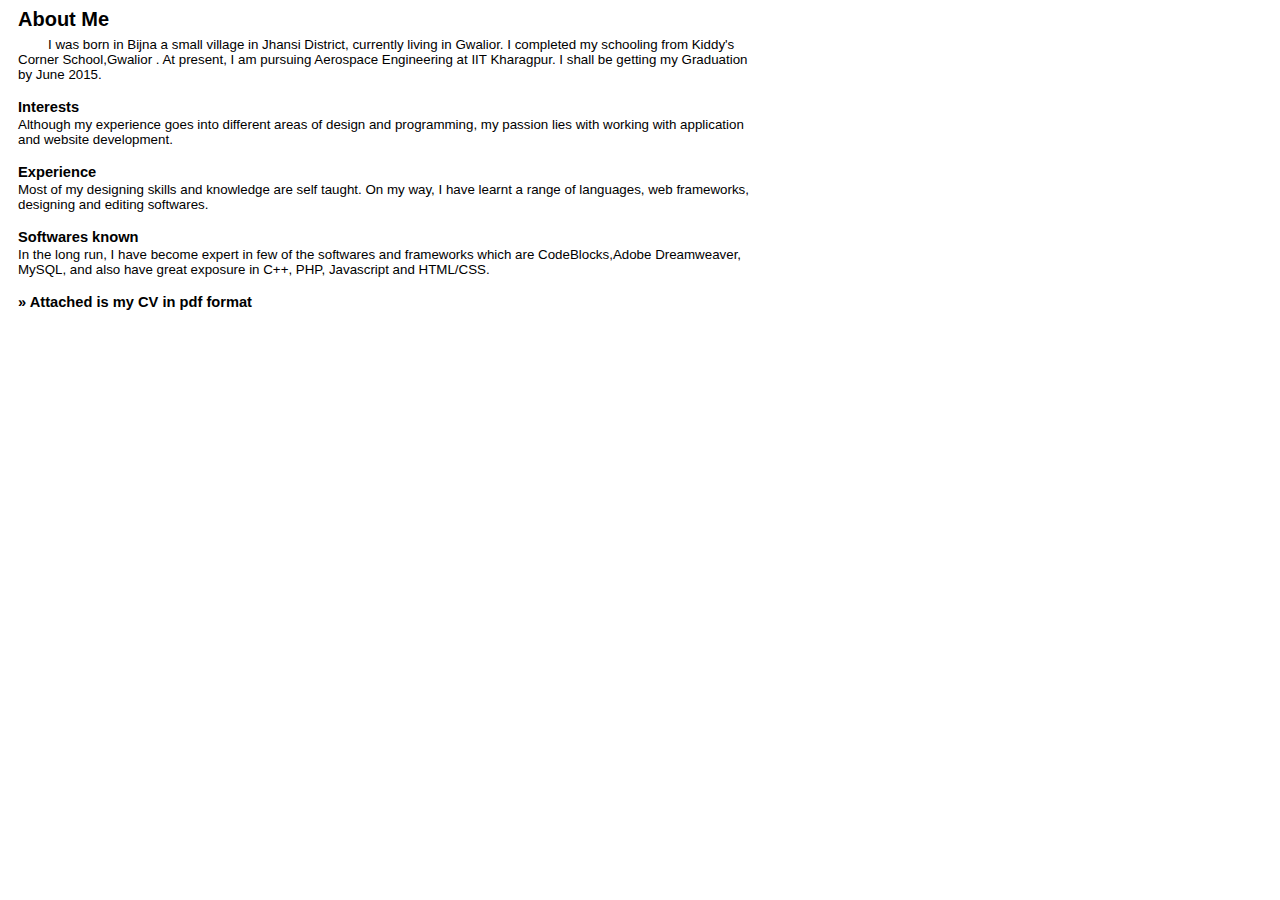
<file: about.html>
<!DOCTYPE html PUBLIC "-//W3C//DTD HTML 4.01 Transitional//EN">
<html><head><meta http-equiv="Content-Type" content="text/html; charset=UTF-8">
	<meta charset="utf-8">
	<title>Surendra Verma</title>
	<link rel="stylesheet" type="text/css" media="screen" href="./about_files/style.css">
<style type="text/css"></style></head>
<body>
	<div id="container">
		<div id="pageContent">
			<h3>About Me</h3>
			<p>I was born in Bijna a small village in Jhansi District, currently living in Gwalior. I completed my schooling from Kiddy's Corner School,Gwalior . At present, I am pursuing Aerospace Engineering at IIT Kharagpur. I shall be getting my Graduation by June 2015.</p>
			<br>
			<h5>Interests</h5>
			Although my experience goes into different areas of design and programming, my passion lies with working with application and website development.
			<br><br>
			<h5>Experience</h5>
			Most of my designing skills and knowledge are self taught. On my way, I have learnt a range of languages, web frameworks, designing and editing softwares.
			<br><br>
			<h5>Softwares known</h5>
			In the long run, I have become expert in few of the softwares and frameworks which are CodeBlocks,Adobe Dreamweaver, MySQL,  and also have great exposure in C++, PHP, Javascript and HTML/CSS. 
			<br><br>
			<h5><a href="./resume.pdf" target="blank">» Attached is my CV in pdf format</a></h5>
		</div>
	</div>

</body></html>
</file>
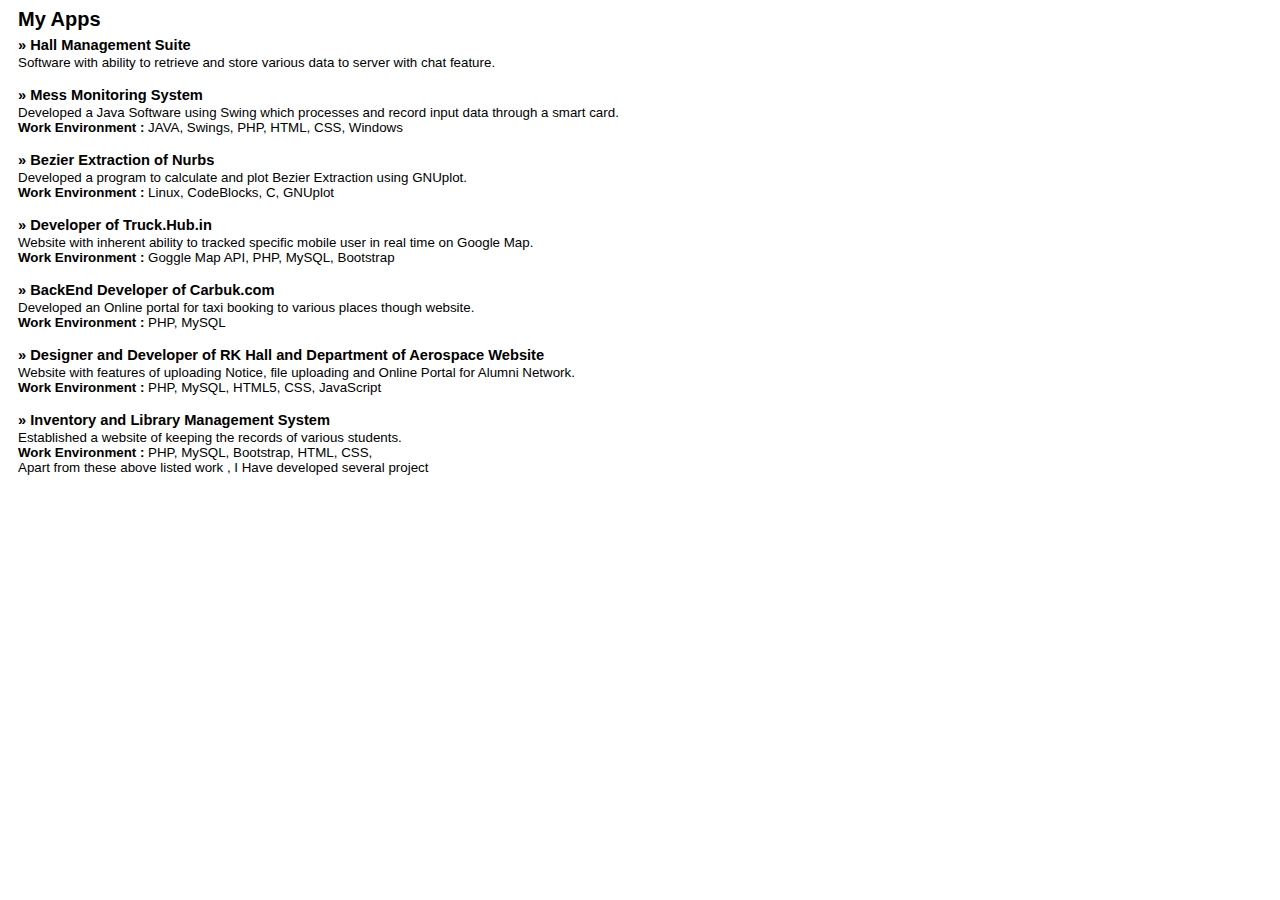
<file: app.html>
<!DOCTYPE html PUBLIC "-//W3C//DTD HTML 4.01 Transitional//EN">
<!-- saved from url=(0042)http://cse.iitkgp.ac.in/~kkmahato/app.html -->
<html><head><meta http-equiv="Content-Type" content="text/html; charset=UTF-8">
	<meta charset="utf-8">
	<title>Surendra Verma</title>
	<link rel="stylesheet" type="text/css" media="screen" href="./app_files/style.css">
<style type="text/css"></style></head>
<body>
	<div id="container">
		<div id="pageContent">
		<h3>My Apps</h3>
			<h5>» Hall Management Suite </h5>
			Software with ability to retrieve and store various data to server with chat feature.
			<br><br>
		
			<h5>» Mess Monitoring System </h5>
			Developed a Java Software using Swing which processes and record input data through a smart card.
			<br /><b>Work Environment :</b> JAVA, Swings, PHP, HTML, CSS, Windows
			<br><br>
			
			<h5>» Bezier Extraction of Nurbs </h5>
			Developed a program to calculate and plot Bezier Extraction using GNUplot.
			<br /><b>Work Environment :</b>  Linux, CodeBlocks, C, GNUplot
			<br><br>

			<h5>» Developer of Truck.Hub.in</h5>
			Website with inherent ability to tracked specific mobile user in real time on Google Map.
			<br /><b>Work Environment :</b> Goggle Map API, PHP, MySQL, Bootstrap
			<br><br>
			
			<h5><a href="http://carbuk.com/" target="blank">» BackEnd Developer of Carbuk.com</a></h5>
			Developed an Online portal for taxi booking to various places though website.
			<br /><b>Work Environment :</b> PHP, MySQL
			<br><br>
			
			<h5><a href="http://rkhall.org/" target="blank" >» Designer and Developer of RK Hall</a>  and <a href="http://www.ae.iitkgp.ernet.in/"   target="blank">Department of Aerospace Website</a></h5>
			Website with features of uploading Notice, file uploading and Online Portal for Alumni Network.
			<br /><b>Work Environment :</b> PHP, MySQL,  HTML5, CSS, JavaScript
			<br><br>
			
			<h5><a href="http://library.rkhall.org/" target="blank">» Inventory and Library Management System </a></h5>
			Established a website of keeping the records of various students.
			<br /><b>Work Environment :</b> PHP, MySQL, Bootstrap,  HTML, CSS,
			<br>
			
			<p style="text-indent:0pt;">Apart from these above listed work , I Have developed several project</p>

			
			
		</div>
	</div>

</body></html>
</file>
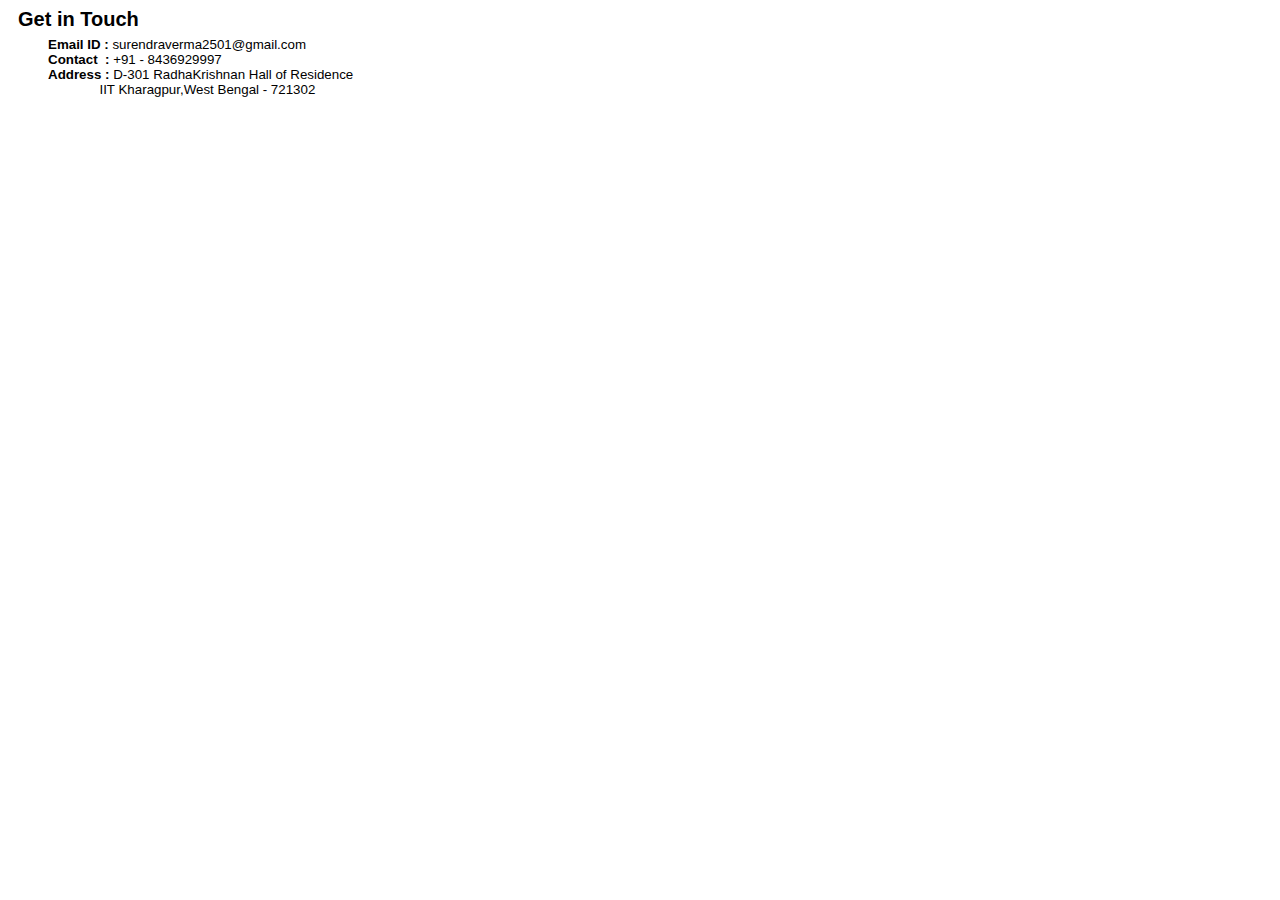
<file: contact.html>
<html>
<head>
	<title>Surendra Verma</title>
	<meta http-equiv="Content-Type" content="text/html; charset=UTF-8">
	<link href="./contact_files/contact.css" rel="stylesheet" type="text/css">
	<link rel="stylesheet" type="text/css" media="screen" href="./contact_files/style.css">
</head>
<body>
	<div id="container">
		<div id="pageContent">
			<h3>Get in Touch</h3>
			<div class="panel">
				<p id="formstatus"></p>
				<p><b>Email ID :</b> surendraverma2501@gmail.com</p>
				<p><b>Contact&nbsp :</b> +91 - 8436929997</p>
				<p><b>Address :</b> D-301 RadhaKrishnan Hall of Residence<br />
				&nbsp &nbsp &nbsp &nbsp &nbsp &nbsp &nbsp 
				&nbsp &nbsp &nbsp &nbsp  IIT Kharagpur,West Bengal - 721302</p>
				

			</div>
		</div>
	</div>


</body></html>
</file>
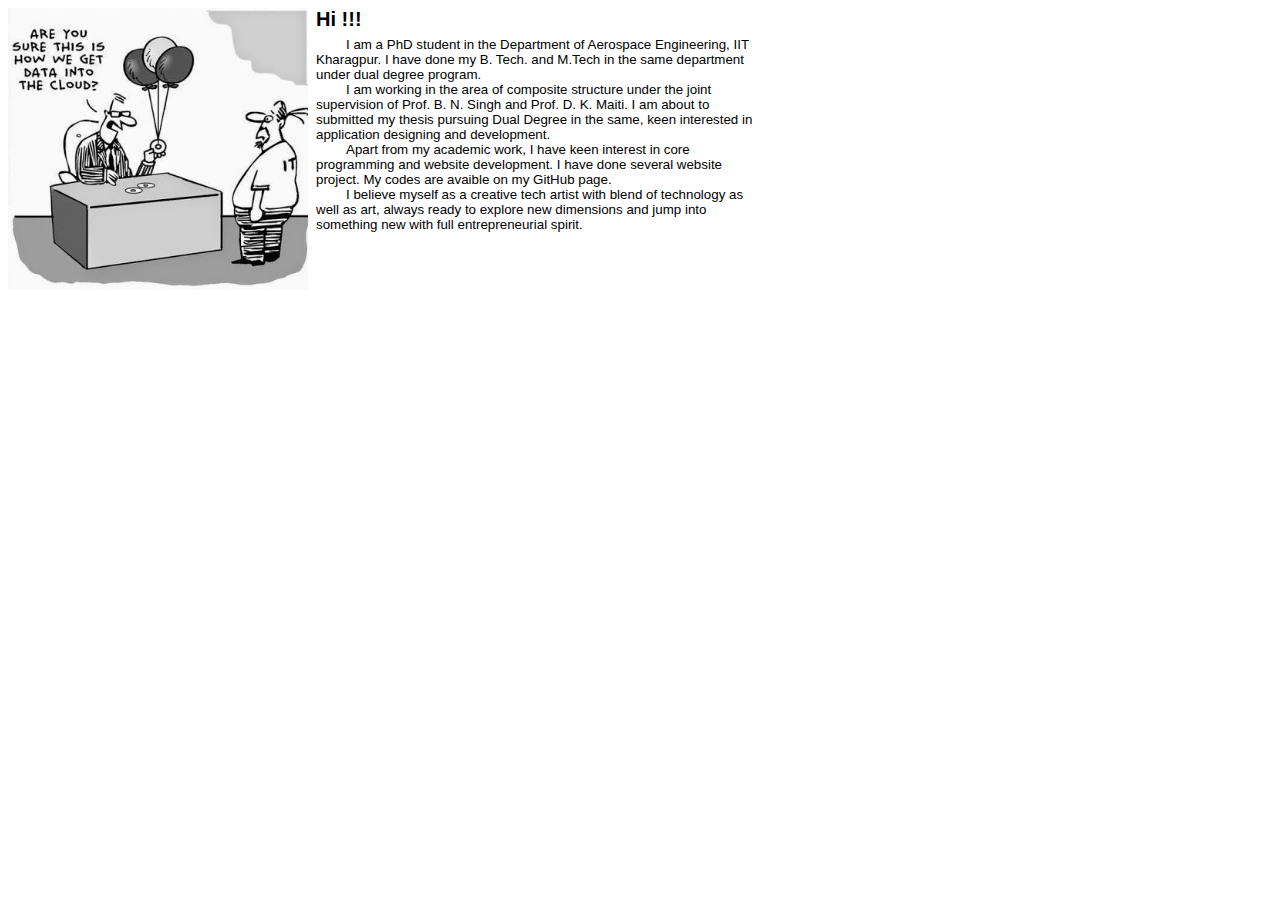
<file: home.html>
<!DOCTYPE html PUBLIC "-//W3C//DTD HTML 4.01 Transitional//EN">
<html><head><meta http-equiv="Content-Type" content="text/html; charset=UTF-8">
	<meta charset="utf-8">
	<title>Surendra Verma</title>
	<link rel="stylesheet" type="text/css" media="screen" href="./home_files/style.css">
<style type="text/css"></style></head>
<body>
	<div id="container">
		<div id="pageHeader1">
			<h2><span><img style="border-right:5px solid white" width="300" src="./home_files/cloud.jpg" align="left"></span></h2>
		</div>

		<div id="pageContent">
			<h3>Hi !!!</h3>
			<p>I am a PhD student in the Department of Aerospace Engineering, IIT Kharagpur. I have done my B. Tech. and M.Tech in the same department under dual degree program.</p>
			<p>I am working in the area of composite structure under the joint supervision of Prof. B. N. Singh and Prof. D. K. Maiti. I am about to submitted my thesis pursuing Dual Degree in the same, keen interested in application designing and development.</p>
			<p>Apart from my academic work, I have keen interest in core programming and website development. I have done several website project. My codes are avaible on <a href="https://github.com/suri2501">my GitHub page</a>.</p>
			<p>I believe myself as a creative tech artist with blend of technology as well as art, always ready to explore new dimensions and jump into something new with full entrepreneurial spirit.</p>
			<br>
		</div>
	</div>

</body></html>
</file>
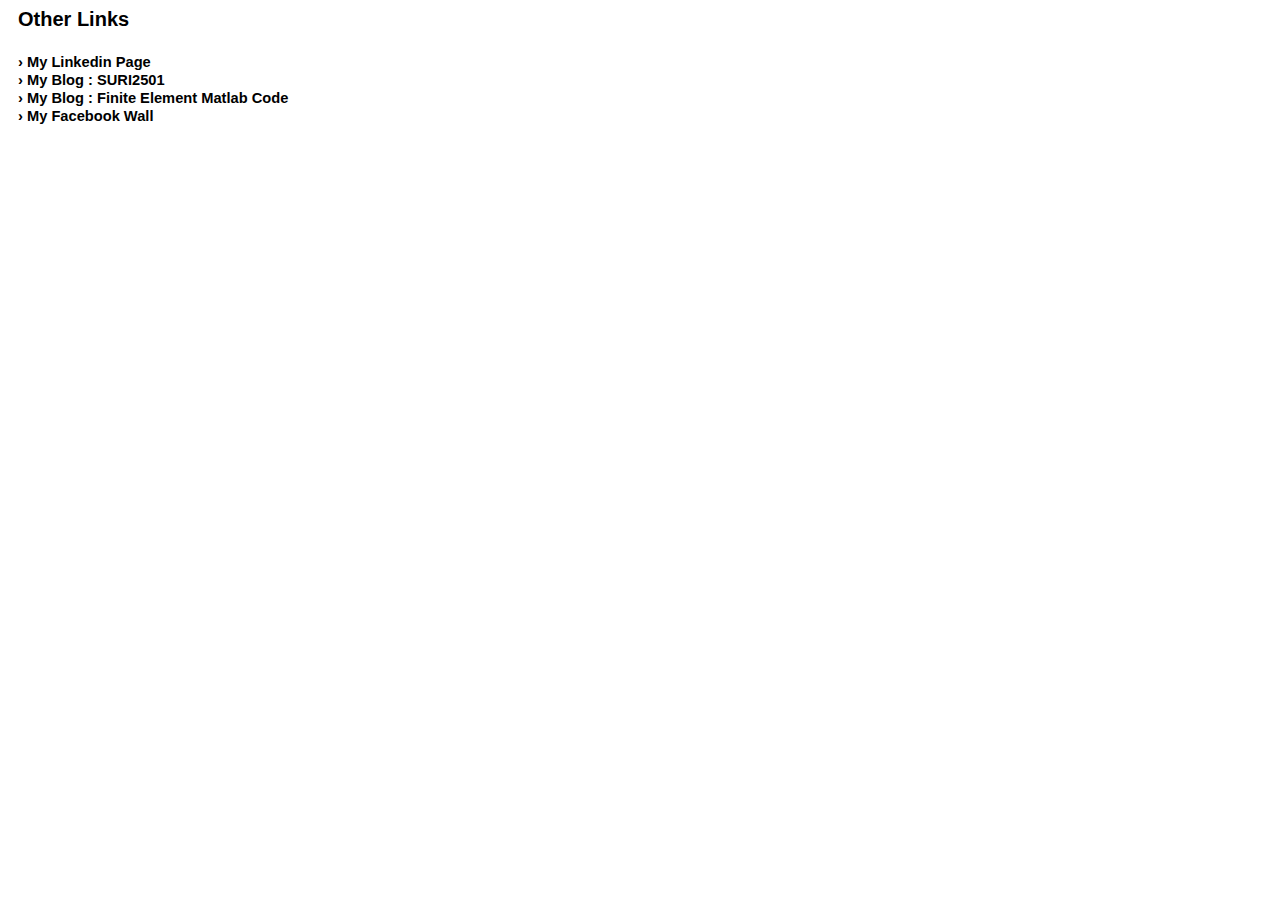
<file: personal.html>
<!DOCTYPE html PUBLIC "-//W3C//DTD HTML 4.01 Transitional//EN">
<html><head><meta http-equiv="Content-Type" content="text/html; charset=UTF-8">
	<meta charset="utf-8">
	<title>Surendra Verma</title>
	<link rel="stylesheet" type="text/css" media="screen" href="./personal_files/style.css">
<style type="text/css"></style></head>
<body>
	<div id="container">
		<div id="pageContent">
			<h3>Other Links</h3>
			<br>
			<h5><a href="http://in.linkedin.com/in/surendraverma2501" target="blank">› My Linkedin Page</a></h5>
			<h5><a href="http://suri2501.blogspot.in/" target="blank">› My Blog : SURI2501</a></h5>
			<h5><a href="http://finite-element-code.blogspot.in/" target="blank">› My Blog : Finite Element Matlab Code</a></h5>
			<h5><a href="https://www.facebook.com/suri2501" target="blank">› My Facebook Wall</a></h5>
			
			<!--<h5><a href="https://www.facebook.com/KKM.Klicks" target="blank">› My Photography Page</a></h5>
			-->
		</div>
	</div>

</body></html>
</file>
<file: about_files/style.css>
body{background:white;color:black; font-family: Arial; font-size: 10pt; text-align: justify;}

h1  { font-family: Arial; font-size: 26pt; font-face: bold; margin-bottom: 3px; margin-top: 0px;}
h2  { font-family: Arial; font-size: 18pt; font-face: bold; margin-bottom: 6px; margin-top: 3px;}
h3  { font-family: Arial; font-size: 15pt; font-face: bold; margin-bottom: 6px; margin-top: 3px;}
h4  { font-family: Arial; font-size: 11pt; font-face: bold; margin-bottom: 2px; margin-top: 2px;}
h5  { font-family: Arial; font-size: 11pt; font-face: bold; margin-bottom: 2px; margin-top: 2px;}
p   {padding: 0px; border: 0px hidden black; font-family: Arial; font-size: 10pt; color: #000000; margin-top: 0px; margin-bottom: 0px; text-indent:30px; }
// span{font-family: Arial; font-weight: bold; font-size: 10pt; color: #bb0000;} 

hr  {color: #aa8888; background-color: #f00; height: 1px; align: left; width: 100%; }

ol {margin-left: -15px; margin-bottom: 12px; margin-top: 10px; font-family: Arial; font-size: 10pt;}
ul {margin-left: -15px; margin-bottom: 12px; margin-top: 10px; font-family: Arial; font-size: 10pt;}

table {border: 0px double #888888;}
td {padding: 2px; border: 0px hidden #ffffff; font-family: Arial; font-size: 10pt; text-align: justify;}

img {border: 0px}

a:link {color:#000000;background:none;text-decoration: none;}
a:visited {color:#000000;background:none;text-decoration: none;}
a:active {color:#bb0000;background:none;text-decoration: none;}
a:hover {color:#000000;background:#dddddd;text-decoration: none;}

frameset {border-width: 5px; border-style: none; border-style: hidden; border-collapse: collapse; }
#container { 
	width:750px;
	text-align:left;
	padding:0;  
	margin:0 0; 
}
#pageHeader {
	width:50px;
	height:50px;
	float:right;
	margin:-10px 0 0 0;
	padding:0;
	text-align: right;
	color: #363435;
}
#pageContent{
	padding-left: 10px;
}
</file>
<file: app_files/style.css>
body{background:white;color:black; font-family: Arial; font-size: 10pt; text-align: justify;}

h1  { font-family: Arial; font-size: 26pt; font-face: bold; margin-bottom: 3px; margin-top: 0px;}
h2  { font-family: Arial; font-size: 18pt; font-face: bold; margin-bottom: 6px; margin-top: 3px;}
h3  { font-family: Arial; font-size: 15pt; font-face: bold; margin-bottom: 6px; margin-top: 3px;}
h4  { font-family: Arial; font-size: 11pt; font-face: bold; margin-bottom: 2px; margin-top: 2px;}
h5  { font-family: Arial; font-size: 11pt; font-face: bold; margin-bottom: 2px; margin-top: 2px;}
p   {padding: 0px; border: 0px hidden black; font-family: Arial; font-size: 10pt; color: #000000; margin-top: 0px; margin-bottom: 0px; text-indent:30px; }
// span{font-family: Arial; font-weight: bold; font-size: 10pt; color: #bb0000;} 

hr  {color: #aa8888; background-color: #f00; height: 1px; align: left; width: 100%; }

ol {margin-left: -15px; margin-bottom: 12px; margin-top: 10px; font-family: Arial; font-size: 10pt;}
ul {margin-left: -15px; margin-bottom: 12px; margin-top: 10px; font-family: Arial; font-size: 10pt;}

table {border: 0px double #888888;}
td {padding: 2px; border: 0px hidden #ffffff; font-family: Arial; font-size: 10pt; text-align: justify;}

img {border: 0px}

a:link {color:#000000;background:none;text-decoration: none;}
a:visited {color:#000000;background:none;text-decoration: none;}
a:active {color:#bb0000;background:none;text-decoration: none;}
a:hover {color:#000000;background:#dddddd;text-decoration: none;}

frameset {border-width: 5px; border-style: none; border-style: hidden; border-collapse: collapse; }
#container { 
	width:750px;
	text-align:left;
	padding:0;  
	margin:0 0; 
}
#pageHeader {
	width:50px;
	height:50px;
	float:right;
	margin:-10px 0 0 0;
	padding:0;
	text-align: right;
	color: #363435;
}
#pageContent{
	padding-left: 10px;
}
</file>
<file: contact_files/contact.css>
.panel{ background:#fff; width:1000px; height:1000px; height:auto; border:0px; position:fixed; }

#contact-form{margin-top:10px;width:210px; border:0px;}
	form p{clear:both;margin-bottom:10px;}
	input{font-family:Arial;padding:8px 0 8px 5px;margin:0 0 10px 0;width:420px;background:#fff;border:1px solid #dbdbdb;color:#c0c0c0;font-size:13px;display:block;-moz-border-radius:3px; -webkit-border-radius:3px; border-radius:3px}
	textarea{font-family:Arial;padding:8px 0 8px 5px;margin:0 0 10px 0;width:420px;background:#fff;border:1px solid #dbdbdb;color:#999;font-size:13px;display:block;height:45px;resize:none;-moz-border-radius:3px; -webkit-border-radius:3px; border-radius:3px}
	.btn{float:left;width:auto;padding:4px 20px;background:#cfcfcf;color:#858585;text-shadow:1px 1px 1px #fff;border:none;text-transform:uppercase;font-weight:bold;font-size:10px;cursor:pointer}


#formstatus{clear:both;font-weight:700; font-size:12px; line-height:10px; }
	.formstatuserror{color:#FF0000;}
	.formstatusok{color:#0C3;}
</file>
<file: contact_files/style.css>
body{background:white;color:black; font-family: Arial; font-size: 10pt; text-align: justify;}

h1  { font-family: Arial; font-size: 26pt; font-face: bold; margin-bottom: 3px; margin-top: 0px;}
h2  { font-family: Arial; font-size: 18pt; font-face: bold; margin-bottom: 6px; margin-top: 3px;}
h3  { font-family: Arial; font-size: 15pt; font-face: bold; margin-bottom: 6px; margin-top: 3px;}
h4  { font-family: Arial; font-size: 11pt; font-face: bold; margin-bottom: 2px; margin-top: 2px;}
h5  { font-family: Arial; font-size: 11pt; font-face: bold; margin-bottom: 2px; margin-top: 2px;}
p   {padding: 0px; border: 0px hidden black; font-family: Arial; font-size: 10pt; color: #000000; margin-top: 0px; margin-bottom: 0px; text-indent:30px; }
// span{font-family: Arial; font-weight: bold; font-size: 10pt; color: #bb0000;} 

hr  {color: #aa8888; background-color: #f00; height: 1px; align: left; width: 100%; }

ol {margin-left: -15px; margin-bottom: 12px; margin-top: 10px; font-family: Arial; font-size: 10pt;}
ul {margin-left: -15px; margin-bottom: 12px; margin-top: 10px; font-family: Arial; font-size: 10pt;}

table {border: 0px double #888888;}
td {padding: 2px; border: 0px hidden #ffffff; font-family: Arial; font-size: 10pt; text-align: justify;}

img {border: 0px}

a:link {color:#000000;background:none;text-decoration: none;}
a:visited {color:#000000;background:none;text-decoration: none;}
a:active {color:#bb0000;background:none;text-decoration: none;}
a:hover {color:#000000;background:#dddddd;text-decoration: none;}

frameset {border-width: 5px; border-style: none; border-style: hidden; border-collapse: collapse; }
#container { 
	width:750px;
	text-align:left;
	padding:0;  
	margin:0 0; 
}
#pageHeader {
	width:50px;
	height:50px;
	float:right;
	margin:-10px 0 0 0;
	padding:0;
	text-align: right;
	color: #363435;
}
#pageContent{
	padding-left: 10px;
}
</file>
<file: home_files/style.css>
body{background:white;color:black; font-family: Arial; font-size: 10pt; text-align: justify;}

h1  { font-family: Arial; font-size: 26pt; font-face: bold; margin-bottom: 3px; margin-top: 0px;}
h2  { font-family: Arial; font-size: 18pt; font-face: bold; margin-bottom: 6px; margin-top: 3px;}
h3  { font-family: Arial; font-size: 15pt; font-face: bold; margin-bottom: 6px; margin-top: 3px;}
h4  { font-family: Arial; font-size: 11pt; font-face: bold; margin-bottom: 2px; margin-top: 2px;}
h5  { font-family: Arial; font-size: 11pt; font-face: bold; margin-bottom: 2px; margin-top: 2px;}
p   {padding: 0px; border: 0px hidden black; font-family: Arial; font-size: 10pt; color: #000000; margin-top: 0px; margin-bottom: 0px; text-indent:30px; }
// span{font-family: Arial; font-weight: bold; font-size: 10pt; color: #bb0000;} 

hr  {color: #aa8888; background-color: #f00; height: 1px; align: left; width: 100%; }

ol {margin-left: -15px; margin-bottom: 12px; margin-top: 10px; font-family: Arial; font-size: 10pt;}
ul {margin-left: -15px; margin-bottom: 12px; margin-top: 10px; font-family: Arial; font-size: 10pt;}

table {border: 0px double #888888;}
td {padding: 2px; border: 0px hidden #ffffff; font-family: Arial; font-size: 10pt; text-align: justify;}

img {border: 0px}

a:link {color:#000000;background:none;text-decoration: none;}
a:visited {color:#000000;background:none;text-decoration: none;}
a:active {color:#bb0000;background:none;text-decoration: none;}
a:hover {color:#000000;background:#dddddd;text-decoration: none;}

frameset {border-width: 5px; border-style: none; border-style: hidden; border-collapse: collapse; }
#container { 
	width:750px;
	text-align:left;
	padding:0;  
	margin:0 0; 
}
#pageHeader {
	width:50px;
	height:50px;
	float:right;
	margin:-10px 0 0 0;
	padding:0;
	text-align: right;
	color: #363435;
}
#pageContent{
	padding-left: 10px;
}
</file>
<file: personal_files/style.css>
body{background:white;color:black; font-family: Arial; font-size: 10pt; text-align: justify;}

h1  { font-family: Arial; font-size: 26pt; font-face: bold; margin-bottom: 3px; margin-top: 0px;}
h2  { font-family: Arial; font-size: 18pt; font-face: bold; margin-bottom: 6px; margin-top: 3px;}
h3  { font-family: Arial; font-size: 15pt; font-face: bold; margin-bottom: 6px; margin-top: 3px;}
h4  { font-family: Arial; font-size: 11pt; font-face: bold; margin-bottom: 2px; margin-top: 2px;}
h5  { font-family: Arial; font-size: 11pt; font-face: bold; margin-bottom: 2px; margin-top: 2px;}
p   {padding: 0px; border: 0px hidden black; font-family: Arial; font-size: 10pt; color: #000000; margin-top: 0px; margin-bottom: 0px; text-indent:30px; }
// span{font-family: Arial; font-weight: bold; font-size: 10pt; color: #bb0000;} 

hr  {color: #aa8888; background-color: #f00; height: 1px; align: left; width: 100%; }

ol {margin-left: -15px; margin-bottom: 12px; margin-top: 10px; font-family: Arial; font-size: 10pt;}
ul {margin-left: -15px; margin-bottom: 12px; margin-top: 10px; font-family: Arial; font-size: 10pt;}

table {border: 0px double #888888;}
td {padding: 2px; border: 0px hidden #ffffff; font-family: Arial; font-size: 10pt; text-align: justify;}

img {border: 0px}

a:link {color:#000000;background:none;text-decoration: none;}
a:visited {color:#000000;background:none;text-decoration: none;}
a:active {color:#bb0000;background:none;text-decoration: none;}
a:hover {color:#000000;background:#dddddd;text-decoration: none;}

frameset {border-width: 5px; border-style: none; border-style: hidden; border-collapse: collapse; }
#container { 
	width:750px;
	text-align:left;
	padding:0;  
	margin:0 0; 
}
#pageHeader {
	width:50px;
	height:50px;
	float:right;
	margin:-10px 0 0 0;
	padding:0;
	text-align: right;
	color: #363435;
}
#pageContent{
	padding-left: 10px;
}
</file>
